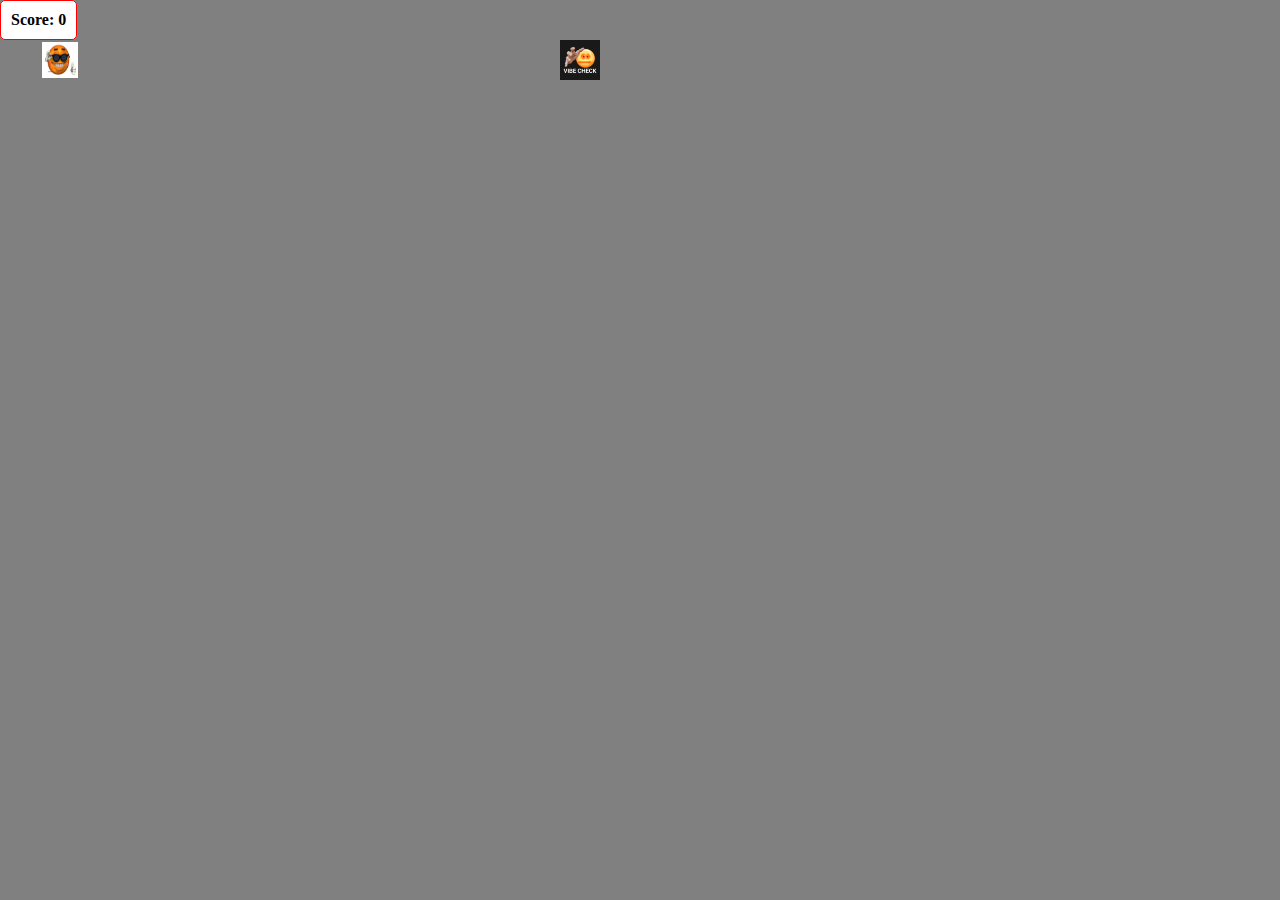
<file: pacman/index.html>
<!DOCTYPE html>
<html>
	<head>
		<meta charset="utf-8"/>
		<title>Pacman</title>
		<link rel="stylesheet" type="text/css" href="style.css"/>
		<script src='script.js' type='text/javascript'></script>
	</head>
	<body>
		<div id='container'>
			<div id='world'></div>
			<div id='pacman'></div>
			<div id='ghost' style="left:560px;top:40px;"></div>
			<div id='scoreboard'>Score: 0</div>
		</div>
	</body>
</html>
</file>
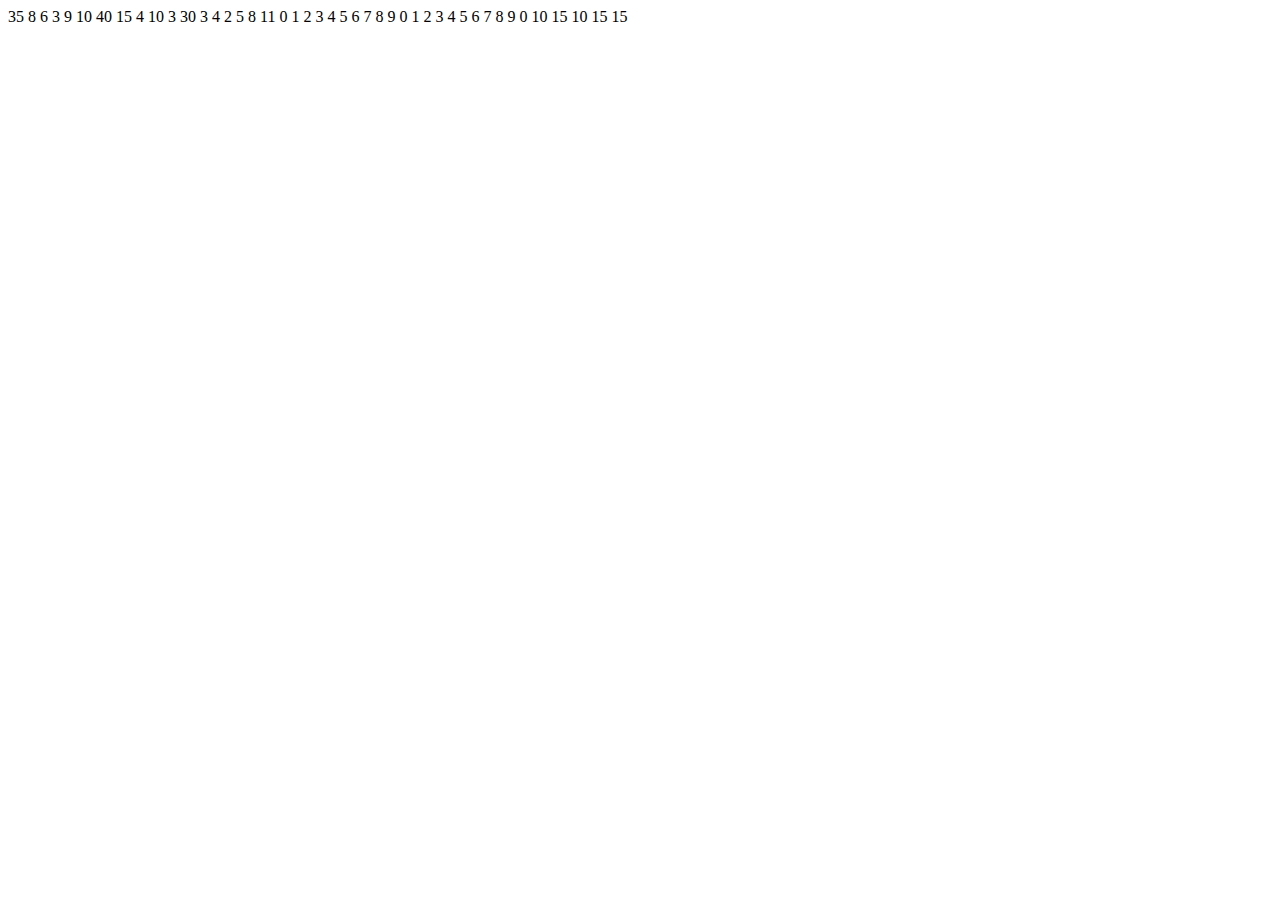
<file: Funcion_1/funcion1.html>
<!DOCTYPE html>
<html>
    <head>


    </head>
    <body>
        <!--Funcion 1-->
        <script>
        function a(){
            return 35
        }
        console.log(a())
        </script>
        35
        <!--Funcion 2-->
        <script>
        function a(){
            return 4;
        }
        console.log(a()+a());
        </script>
        8
        <!--Funcion 3-->
        <script>
        function a(b){
            return b;
        }
        console.log(a(2)+a(4))
        </script>
        6
        <!--Funcion 4-->
        <script>
        function a(b){
            console.log(b);
            return b*3;
        }
        console.log(a(3))
        </script>
        3
        9
        <!--Funcion 5-->
        <script>
        function a(b){
            return b*4;
            console.log(b);
        }
        console.log(a(10))
        </script>
        10
        40
        <!--Funcion 6-->
        <script>
        function a(b){
            if(b<10) {
                return 2;
            }
            else    {
                return 4;
            }
            console.log(b);
        }
        console.log(a(15));
        </script>
        15
        4
        <!--Funcion 7-->
        <script>
        function a(b,c){
            return b*c;
        }
        console.log(10,3);
        console.log( a(3,10) )
        </script>
        10 3
        30
        <!--Funcion 8-->
        <script>
        function a(b){
            for(var i=0; i<10;i++){
                console.log(i)
            }
            return i
        }
        console.log(3);
        console.log(4);
        </script>
        3
        4
        <!--Funcion 9-->
        <script>

        function a(){
            for(var i=0; i<10; i++){
                i = i +2;
                console.log(i)
            }
        }
        a()
        </script>
        2
        5
        8
        11
        <!--Funcion 10-->
        <script>
        function a(b,c) {
            for(var i=b; i<c; i++) {
                console.log(i)
            }
            return b*c
        }
        a(0,10);
        console.log(a(0,10));
        </script>
        0
        1
        2
        3
        4
        5
        6
        7
        8
        9
        0
        1
        2
        3
        4
        5
        6
        7
        8
        9
        0
        <!--Funcion 11-->
        <script>
        function a(){
            for(var i=0; i<10; i++){
                for(var j=0; j<10; j++){
                    console.log(j);
                }
                console.log(i);
            }
        }
        </script>
        <!--Funcion 12-->
        <script>
        function a(){
            for(var i=0; i<10; i++){
                for(var j=0; j<10; j++){
                    console.log(i,j);
                }
                console.log(j,i);
            }
        }
        </script>
        <!--Funcion 13-->
        <script>
        var z = 10;
        function a(){
            var z = 15;
            console.log(z);
        }
        console.log(z);
        </script>
        10
        <!--Funcion 14-->
        <script>
        var z = 10;
        function a(){
            var z=15;
            console.log(z);
        }
        a();
        console.log(z);
        </script>
        15
        10
        <!--funcion 15-->
        <script>
        var z = 10;
        function a(){
            var z = 15;
            console.log(z);
            return z;
        }
        z = a();
        console.log(z);
        </script>
        15
        15
    </body>
</html>
</file>
<file: pacman/style.css>
*{
	padding: 	0px;
	margin: 	0px;
}
body {
	background: gray;
}
#container {
	position:	relative;
}
.row {
	height:		40px;
}
.brick, .coin, .empty{
	display:	inline-block;
	outline:	black solid 1px;
	height:		40px;
	width:		40px;
}
.brick{
	background-color:	blue;
}
.coin {
	background:		url('coin.gif') center ;
	background-size:	40px;
	background-repeat:	no-repeat;
}
#pacman {
	background:		url('pac.gif') center ;
	background-size :	90% 90%;
	background-repeat:	no-repeat;
	width:			40px;
	height:			40px;
	position:		absolute;
	top:			40px;
	left:			40px;
}
#ghost{
	position:		absolute;
	background:	url('ghost.jpg') center;
	background-size:	100% 100%;
	height:			40px;
	width:			40px;
	top:			200px;
	left:			80px;
}
#scoreboard{
	display:		inline-block;
	background-color: 	white;
	border-radius:		5px;
	border:			1px solid red; 
	font-weight:		bold;
	padding:		10px;
}
.pac_left{
	transform:		scaleX(-1);
}
.pac_up{
	transform:		rotate(-90deg);
}
.pac_down{
	transform:		rotate(90deg);
}
</file>
